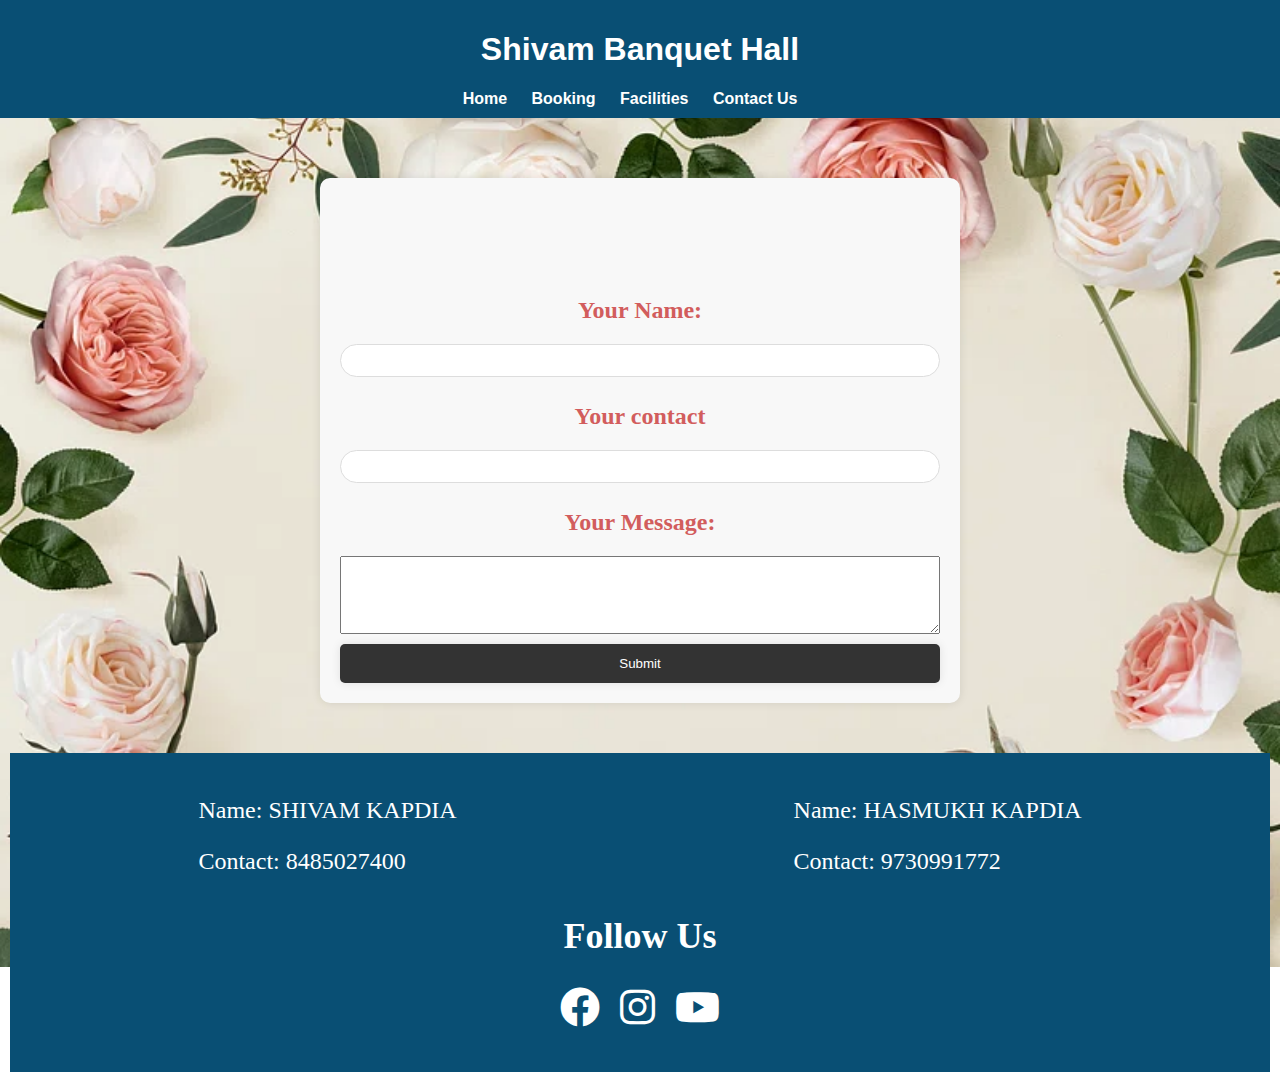
<file: Banquet Hall/web practice/contact.html>
<!DOCTYPE html>
<html lang="en">
<head>
    <meta charset="UTF-8">
    <meta name="viewport" content="width=device-width, initial-scale=1.0">
    <link rel="stylesheet" href="styles.css">
    <link rel="stylesheet" href="https://cdnjs.cloudflare.com/ajax/libs/font-awesome/6.0.0-beta3/css/all.min.css">

    <title>Shivam Banquet Hall</title>
</head>
<header>
    
    <h1>Shivam Banquet Hall</h1>
    <nav>
        <ul>
            <li><a href="index.html">Home</a></li>
            <li><a href="calender.html">Booking</a></li>
            <li><a href="facilities.html">Facilities</a></li>
            <li><a href="contact.html">Contact Us</a></li> <!-- Link to the contact form section -->
        </ul>
    </nav>
</header>
<!-- Add a unique class to the body element of the contact page -->
<body class="contact-page">
    <!-- Your existing HTML content for the contact page -->


    
    <section class="main-content">
        
        
    </div>

    <!-- Contact Form Section -->
    <section class="contact-form">
        <h1>Contact Us</h1>
        <form action="#" method="post">
            <label for="name">Your Name:</label>
            <input type="text" id="name" name="name" required>

            <label for="email">Your contact</label>
            <input type="email" id="email" name="email" required>

            <label for="message">Your Message:</label>
            <textarea id="message" name="message" rows="4" required></textarea>

            <button type="submit">Submit</button>
        </form>
    </section>
    

    <!-- Footer Section -->
<footer>
    <div class="contact-info">
        <div class="person-info">
            
            <p>Name: SHIVAM KAPDIA</p>
            <p>Contact: 8485027400</p>
        </div>
        <div class="person-info">
            <p>Name: HASMUKH KAPDIA</p>
            <p>Contact: 9730991772</p>
        </div>
    </div>
    
    <div class="social-media">
        <h2>Follow Us</h2>
        <ul>
            <li><a href="https://www.facebook.com/share/rh1xpDPgSyHZmJyq/?mibextid=qi2Omg" target="_blank"><i class="fab fa-facebook"></i></a></li>
            <li><a href="https://www.instagram.com/shivamkapdia?igsh=cHI1a3FuNWxsY3Bu" target="_blank"><i class="fab fa-instagram"></i></a></li>
            <li><a href="https://youtube.com/@shivamkapdia4907?si=vMIRtTvNxgl86q7P" target="_blank"><i class="fab fa-youtube"></i></a></li>
        </ul>
    </div>
</footer>

</body>
</html>
</file>
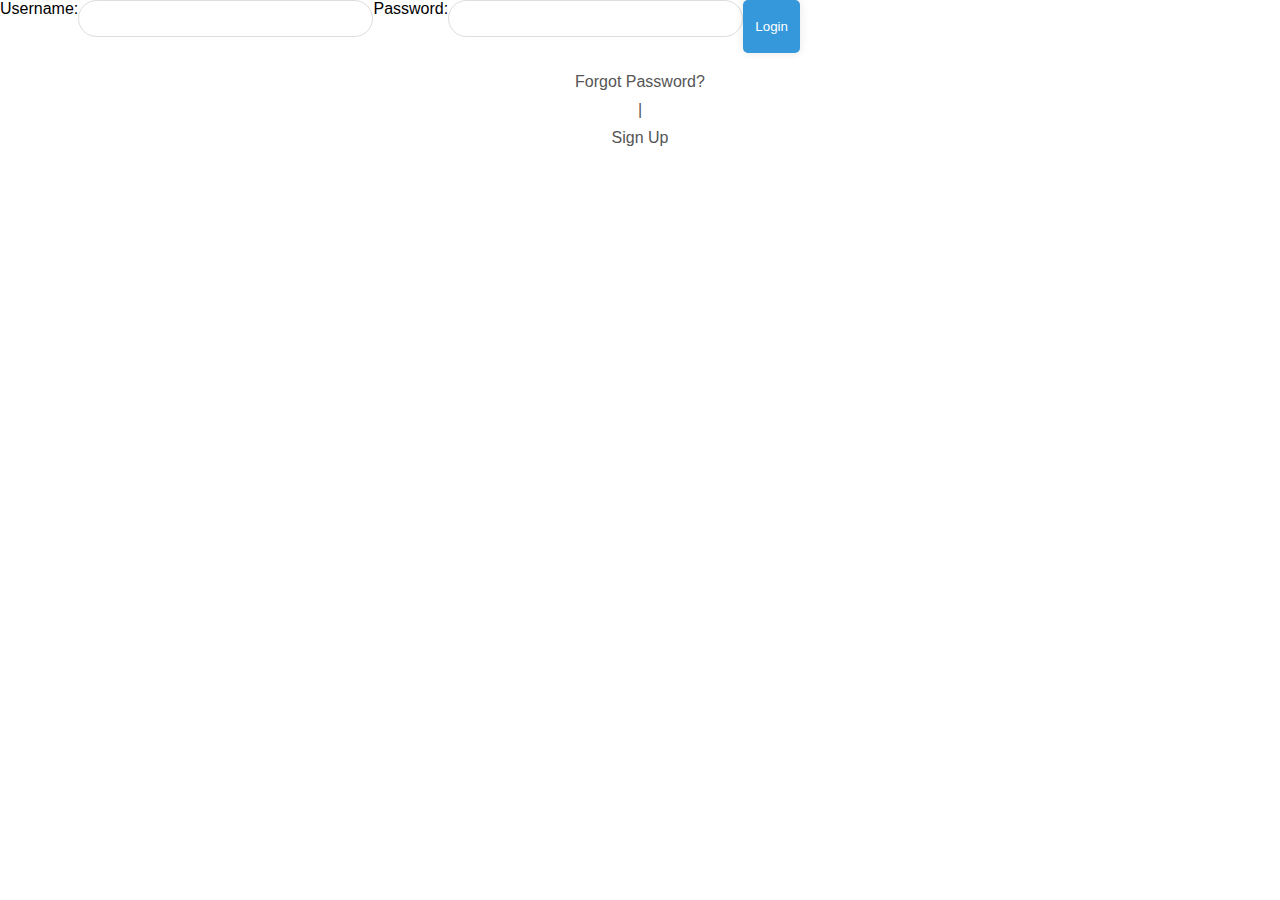
<file: Banquet Hall/web practice/login.html>
<!DOCTYPE html>
<html lang="en">
<head>
    <meta charset="UTF-8">
    <meta name="viewport" content="width=device-width, initial-scale=1.0">
    <link rel="stylesheet" href="styles.css">
    <link rel="stylesheet" href="https://cdnjs.cloudflare.com/ajax/libs/font-awesome/6.0.0-beta3/css/all.min.css">
    <title>Your Website</title>
</head>
<body>

    <!-- Login Box -->
    <div class="login-box" id="loginBox">
        <form>
            <label for="username">Username:</label>
            <input type="text" id="username" name="username" required>

            <label for="password">Password:</label>
            <input type="password" id="password" name="password" required>

            <button type="button" onclick="login()">Login</button>
        </form>
        <div class="options">
            <a href="#">Forgot Password?</a>
            <span> | </span>
            <a href="#">Sign Up</a>
        </div>
    </div>

    <!-- Rest of your website content -->

    <script>
        // JavaScript function to toggle the login box visibility
        function toggleLoginBox() {
            var loginBox = document.getElementById('loginBox');
            loginBox.style.display = (loginBox.style.display === 'none' || loginBox.style.display === '') ? 'block' : 'none';
        }

        // Function to handle the login (this is just for demonstration, actual authentication requires server-side logic)
        function login() {
            var username = document.getElementById('username').value;
            var password = document.getElementById('password').value;

            // Your authentication logic goes here (e.g., check against a predefined username and password)
            if (username === 'demo' && password === 'password') {
                alert('Login successful!'); // Replace with your actual login logic
                toggleLoginBox(); // Hide the login box on successful login
            } else {
                alert('Invalid username or password.'); // Replace with your actual login logic
            }
        }
    </script>
</body>
</html>
</file>
<file: Banquet Hall/web practice/styles.css>
body {
    font-family: 'Arial', sans-serif;
    margin: 0;
    padding: 0;
    display: flex;
    flex-direction: column;
    min-height: 100vh; /* Set minimum height to cover the entire viewport */
}

/*..........logo...............*/
/* Logo styling */



header {
   
    color: #fff;
    padding: 10px;
    text-align: center;
    
}

nav ul {
    list-style-type: none;
    margin: 0;
    padding: 0;
}

nav ul li {
    display: inline;
    margin-right: 20px;
}

nav a {
    text-decoration: none;
    color: #fff;
    font-weight: bold;
}

/* ... Your existing CSS code ... */

.image {
    
    color: #fff; /* Adjust text color for better visibility */
    margin-top: 20px;
    text-align: center;
}

/* ... Your existing CSS code ... */

.image {
    margin-top: 10px;
    text-align: center;
    
}

.image img {
    width: 1520px;
    height: 600px;
    flex-shrink: 0;
}



.main-content {
    padding: 10px;
    font-size: x-large;
    text-align: center;
    color: blueviolet;

    font-family: math;
    flex-grow: 1;

   
    }
    .main-content h1 {
        opacity: 0; /* Start with 0 opacity */
        font-size: 60px;
        animation: fadeIn 2s ease-in-out forwards; /* Animation duration: 2 seconds */

    }
    
    @keyframes fadeIn {
        from {
            opacity: 0;
            transform: translateY(-20px); /* Optional: Start slightly above its final position */
        }
        to {
            opacity: 1;
            transform: translateY(0);
        }
    }
    #map-container {
        margin-top: 20px;
    }
    
    #map-container iframe {
        width: 100%;
        height: 400px; /* Adjust the height as needed */
        border: 1px solid #c332a1; /* Add a border for better visual separation */
    }
    
    /* ... Your existing CSS code ... */
    #photo-container {
        position: relative;
        overflow: hidden;
        border: 2px solid #ddd; /* Add a border on all sides */
        margin: 10px 0; /* Add margin for space between the container and other elements */
    }
    
    .slide-photo {
        width: 100%;
        max-width: 500px; /* Adjust the max-width as needed */
        height: auto;
        display: inline-block;
        transition: transform 1s ease-in-out;
        border-right: 2px solid #ddd; /* Add a right border to separate images */
        margin-right: 10px; /* Add margin for space between adjacent photos */
    }
    
    /* Specify the maximum height for the image */
    .slide-photo img {
        max-height: 100%; /* Adjust the max-height as needed */
    }
    
    

/* ... Your existing CSS code ... */

.gallery {
    margin-top: 20px;
    
}

.gallery h3 {
    color: #333; /* Change the color as needed */
}

.gallery figure {
    margin: 0;
    padding: 10px;
    text-align: center;
    display: inline-block;
}

.gallery img {
    width: 100%;
    max-width: 300px; /* Adjust the max-width as needed */
    height: auto;
    border: 1px solid #ddd; /* Add a border for better visual separation */
    border-radius: 5px;
    transition: transform 0.3s ease-in-out;
}

.gallery img:hover {
    transform: scale(1.1); /* Scale up the image on hover */
}

.gallery figcaption {
    margin-top: 10px;
    color: #555; /* Caption text color */
}

.key-features {
    display: flex;
    justify-content: space-between;
    margin-top: 10px;
}

.left-feature,
.right-feature {
    flex: 1;
}

.left-feature h4,
.right-feature h4 {
    color: #333;
    font-size: 1.5em;
    margin-bottom: 10px;
}

.left-feature ul,
.right-feature ul {
    list-style-type: none;
    padding: 0;
}

.left-feature ul li,
.right-feature ul li {
    margin-bottom: 8px;
    color: #555;
}

/* Contact Form styling */
.contact-form {
    margin-top: 20px; /* Adjust the top margin as needed */
    padding: 20px;
    background-color: #f8f8f8;
    border-radius: 10px;
    box-shadow: 0 0 10px rgba(0, 0, 0, 0.1);
    text-align: center;
    max-width: 400px;
    margin: 50px ; /* Center the contact form */
    margin-left:auto ;
    margin-right: auto;
}

.contact-form h3 {
    color: #333;
    margin-bottom: 20px;
}

.contact-form form {
    display: grid;
    grid-gap: 10px;

}

.contact-form label {
    font-weight: bold;
    color: #333;
}

.contact-form input,
.contact-form textarea {
    width: 100%;
    padding: 8px;
    box-sizing: border-box;
}

.contact-form button {
    background-color: #333;
    color: #fff;
    padding: 10px;
    cursor: pointer;
    border: none;
    border-radius: 5px;
}

.contact-form button:hover {
    background-color: #555;
}

/* Right Image styling */
.right-image {
    margin-top: 20px; /* Add space between the contact form and the image */
    text-align: center;
    margin-right: 20px;
    margin-left: 20px;
    HEIGHT:50%;

}

.right-image img {
    max-width: 100%; /* Make sure the image doesn't exceed its container */
    border-radius: 5px; /* Optional: Add border-radius for rounded corners */
}

footer {
   background-color:#094f74;
   
    color: #fff;
    padding: 20px;
    text-align: center;
}

.contact-info {
    display: flex;
    justify-content: space-around;
    margin-bottom: 20px;
}

.person-info {
    text-align: left;
}

.person-info h4 {
    color: #fff;
    margin-bottom: 10px;
}

.social-media ul {
    list-style-type: none;
    padding: 0;
    display: flex;
    justify-content: center;
}

.social-media li {
    margin: 0 10px;
}

.social-media a {
    color: #fff;
    text-decoration: none;
    text-size-adjust: auto;
}

.social-media i {
    font-size: 40px;
}


/*..........css for booking ...........*/




body {
    font-family: 'Arial', sans-serif;
    margin: 10px;
    padding: 0;
    display: flex;
    flex-direction: column;
    min-height: 100vh;
}

header {
   background-color:#094f74;
    color: #fff;
    padding: 10px;
    text-align: center;
}

/* Additional CSS for background styling */
.background-image {
    /* Replace 'your-image.jpg' with the path to your background image */
    background-image: url('18.png');
    background-size: 100%; /* Adjust as needed */
    background-position: center center;
    background-attachment: fixed; /* Ensures the background remains fixed while scrolling */
    background-repeat: no-repeat;
    color: #fff; /* Adjust text color for better visibility */
}

/* Rest of your existing CSS code */


.booking-form-container {
    display: flex;
    justify-content: center;
    align-items: center;
    height: 100vh;
}

form {
    display: flex;
    max-width: 800px;
    width: 100%;
}

.credentials,
.booking-options {
    flex: 1;
    padding: 20px;
    border-right: 2px solid #ddd;
}
/* Additional styling for improved aesthetics */

.credentials label,
.booking-options h3,
.booking-options label {
    font-weight: bold;
    color: #333;
    
}

.credentials,
.booking-options {
    padding: 20px;
    margin-top: 10px;
    background-color: #a4ceea;
    border-radius: 10px;
    box-shadow: 0 0 10px rgba(0, 0, 0, 0.1);
    text-align: left;
    max-width: 500px;
    margin: 180px;
    margin-top: 10px;
    
   
}

input[type="checkbox"] {
    margin-right: 8px;
    width:23px;
}

/* Add responsive styling if needed */

@media (max-width: 600px) {
    form {
        flex-direction: column;
    }

    .credentials,
    .booking-options {
        border: none;
        padding: 20px;
    }
}

.booking-options {
    padding-left: 20px;
}

label {
    display: block;
    margin-bottom: 8px;
}

input {
    padding: 10px;
    margin-bottom: 16px;
    border: 1px solid #ddd;
    border-radius: 20px;
    width:300px;
}


button {
    background-color: #333;
    color: #fff;
    padding: 12px;
    cursor: pointer;
    border: none;
    border-radius: 5px;
    transition: background-color 0.3s ease-in-out;
}

button:hover {
    background-color: #555;
}

/*.............marrage...................*/

.gallery_1 {
    margin-top: 20px;
    display: flex;
    flex-wrap: wrap;
    justify-content: space-around;
}

.gallery_1 figure {
    margin: 10px;
    text-align: center;
}

.gallery-photo {
    width: 100%;
    max-width: 300px;
    height: auto;
    border: 2px solid #ddd;
    border-radius: 10px;
    transition: transform 0.3s ease-in-out;
}

.gallery-photo:hover {
    transform: scale(1.1);
}

.gallery figcaption {
    margin-top: 10px;
    color: #555;
}
/*......................contact form...............*/



/* Apply background styles only to the body with the 'contact-page' class */
body.contact-page {
    background-image: url('28.png'); /* Replace '28.png' with the path to your background image */
    background-size:contain;
    background-position: center;
    background-repeat: no-repeat;
}

/* Contact Form styling */
.contact-form {
    padding: 20px;
    border-radius: 10px;
    box-shadow: 0 0 10px rgba(0, 0, 0, 0.1);
    text-align: center;
    max-width: 600px;
    margin: 50px auto; /* Center the contact form */
}

/* ... (Your existing styles) ... */


/* Contact Form styling */
.contact-form {
    padding: 20px;
    border-radius: 10px;
    box-shadow: 0 0 10px rgba(0, 0, 0, 0.1);
    text-align: center;
    max-width: 600px;
    margin: 50px auto; /* Center the contact form */
}

.contact-form h1 {
    color: #333;
    margin-bottom: 30px;
    margin-top: initial;
}

.contact-form form {
    display: grid;
    grid-gap: 10px;
}

.contact-form label {
    font-weight: bold;
    color: #d25d5d;
}

.contact-form input,
.contact-form textarea {
    width: 100%;
    padding: 8px;
    box-sizing: border-box;
}

.contact-form button {
    background-color: #333;
    color: #fff;
    padding: 12px;
    cursor: pointer;
    border: none;
    border-radius: 5px;
    transition: background-color 0.3s ease-in-out;
}

.contact-form button:hover {
    background-color: #555;
}

/* Footer styling */
footer {
    background-color: #094f74;
    color: #fff;
    padding: 20px;
    text-align: center;
}

.contact-info {
    display: flex;
    justify-content: space-around;
    margin-bottom: 20px;
}

.person-info {
    text-align: left;
}

.person-info p {
    color: #fff;
    margin-bottom: 10px;
}

.social-media ul {
    list-style-type: none;
    padding: 0;
    display: flex;
    justify-content: center;
}

.social-media li {
    margin: 0 10px;
}

.social-media a {
    color: #fff;
    text-decoration: none;
    text-size-adjust: auto;
}

.social-media i {
    font-size: 40px;
}

/*...............login.........................*/

/* ... Your existing styles ... */

/* Login Modal styling 

            <h2>Login</h2>
            <form action="#" method="post" onsubmit="handleLogin()">
                <label for="username">Username:</label>
                <input type="text" id="username" name="username" required>
    
                <label for="password">Password:</label>
                <input type="password" id="password" name="password" required>
    
                <button type="submit">Login</button>
                <p>Don't have an account? <button onclick="openSignUpModal()">Sign Up</button></p>
        
                <div class="options">
                    <a href="#" onclick="forgotPassword()">Forgot Password?</a>
                    <span>or</span>
                    <div class="social-logins">
                        <a href="https://accounts.google.com/v3/signin/identifier?authuser=0&continue=https%3A%2F%2Fmail.google.com%2Fmail&ec=GAlAFw&hl=en&service=mail&flowName=GlifWebSignIn&flowEntry=AddSession&dsh=S-2113536181%3A1706536249754616&theme=glif" onclick="loginWithGoogle()">
                            <img src="29.png" alt="Google Logo">
                        </a>
                        <a href="#" onclick="loginWithTwitter()">
                            <img src="27.png" alt="Twitter Logo">
                        </a>
                    </div>
                </div>
            </form>
        </div>
    </div>*/
.modal {
    
    position: fixed;
    top: 0;
    left: 0;
    width: 100%;
    height: 100%;
    background-color: rgba(0, 0, 0, 0.5);
    justify-content: center;
    align-items: center;
}

.modal-content {
    background-color: #fff;
    padding: 20px;
    border-radius: 10px;
    max-width: 400px;
    margin: auto;
    position: relative;
    box-shadow: 0 0 10px rgba(0, 0, 0, 0.3); /* Added box shadow for better visibility */
}

.close {
    position: absolute;
    top: 10px;
    right: 10px;
    font-size: 20px;
    cursor: pointer;
    color: #555; /* Changed color for better visibility */
}

.modal h2 {
    text-align: center;
    color: #333; /* Added color for consistency */
}

.modal form {
    display: grid;
    grid-gap: 10px;
}

.modal label {
    font-weight: bold;
    color: #555; /* Changed color for better visibility */
}

.modal input {
    width: 100%;
    padding: 10px; /* Adjusted padding for better input appearance */
    box-sizing: border-box;
    border: 1px solid #ddd; /* Added border for better input visibility */
    border-radius: 5px; /* Added border-radius for a softer look */
}

.modal button {
    background-color: #18c24e;
    color: #fff;
    padding: 10px;
    cursor: pointer;
    border: none;
    border-radius: 5px;
    width: 100%;
}

.modal button:hover {
    background-color: #555;
}

.options {
    text-align: center;
    margin-top: 10px;
}

.options a {
    text-decoration: none;
    color: #555; /* Changed color for better visibility */
}

.options span {
    margin: 0 10px;
    color: #555; /* Changed color for better visibility */
}
/* ... Existing CSS code ... */


.modal {
    position: fixed;
    top: 50%;
    left: 50%;
    transform: translate(-50%, -50%);
    width: 100%;
    height: 100%;
    background-color: rgba(0, 0, 0, 0.5);
    display: flex;
    justify-content: center;
    align-items: center;
    z-index: 1; /* Ensure the modal is on top of other elements */
}

.modal-content {
    background-color: rgba(255, 255, 255, 0.9);
    padding: 69px;
    border-radius: 10px;
    max-width: 400px;
    width: 100%; /* Adjusted width to 100% */
    box-shadow: 0 0 10px rgba(0, 0, 0, 0.3);
    background-image: url('32.jpg');
    background-size: cover;
    background-position: center;
    background-repeat: no-repeat;
}



.options {
    margin-top: 20px;
    display: flex;
    flex-direction: column;
    align-items: center;
    color: #333; /* Change the text color as needed */
}

.options span {
    color: #555;
    margin: 10px 0;
}

.social-logins {
    display: flex;
    margin-top: 10px; /* Adjust the top margin as needed */
}

.social-logins a {
    margin: 0 10px;
}

.social-logins img {
    width: 40px; /* Adjust the width as needed */
    height: 40px; /* Adjust the height as needed */
    cursor: pointer;
}

form p {
    color: #777; /* Change the text color as needed */
    margin-top: 40px; /* Adjust the top margin as needed */
}

form button {
    background-color: #3498db; /* Change the button color as needed */
    color: #fff; /* Change the text color as needed */
    padding: 12px;
    cursor: pointer;
    border: none;
    border-radius: 5px;
    transition: background-color 0.3s ease-in-out;
}

form button:hover {
    background-color: #2980b9; /* Change the button color on hover as needed */
}

/* ... Existing CSS code ... */
/* Your existing styles */

/* Booking Phases styling */
.booking-phases {
    display: flex;
    justify-content: space-around;
    align-items: center;
    margin-top: 20px;
}

.phase {
    text-align: center;
    color: #555;
}

.phase span {
    display: block;
    font-size: 24px;
    font-weight: bold;
    margin-bottom: 5px;
}

/* Additional styling for active phase */
.phase.active {
    color: #18c24e; /* Adjust the color for the active phase */
}

/* Your existing styles */


.progress-line {
    display: flex;
    align-items: center;
    justify-content: space-between;
    padding: 20px;
}

.node {
    width: 30px;
    height: 30px;
    background-color: #ddd;
    border-radius: 50%;
    display: flex;
    align-items: center;
    justify-content: center;
    font-weight: bold;
    color: #333;
}

.completed {
    background-color: #18c24e; /* or any color to indicate completion */
}

.line {
    height: 2px;
    width: 217px; /* Adjust the length of the line as needed */
    background-color: #ddd;
}

.booking-form-container {
    display: flex;
    justify-content: center;
    align-items: center;
    height: 100vh;
}

button {
    background-color: #333;
    color: #fff;
    padding: 12px;
    cursor: pointer;
    border: none;
    border-radius: 5px;
    transition: background-color 0.3s ease-in-out;
}

button:hover {
    background-color: #555;
}
/*.............. booking facitiy........*/body {
    font-family: 'Arial', sans-serif;
    margin: 0;
    padding: 0;
}

header {
    background-color: #094f74;
    color: #fff;
    padding: 10px;
    text-align: center;
}

.booking-container {
    display: flex;
    justify-content: center;
    align-items: center;
    height: 12vh; /* Adjusted height to center at the top */
}

.step {
    display: flex;
    align-items: center;
}

.circle {
    width: 40px;
    height: 40px;
    border-radius: 50%;
    background-color: #333;
    color: #fff;
    display: flex;
    justify-content: center;
    align-items: center;
    font-size: 1.2em;
}

.line {
    height: 2px;
    background-color: #333;
    flex: 1;
}


/* Your existing CSS styles */

.completed {
    background-color: #18c24e; /* or any color to indicate completion */
}

/* Add this CSS to your styles.css file or in a style block within the HTML */
/* Add this CSS to your existing styles.css or create a new one */

.menu-item {
    display: flex;
    justify-content: space-between;

    padding: 10px;
    padding: 25px;
    background-color:#d87676;
    border-radius: 10px;
    box-shadow: 0 0 10px rgba(0, 0, 0, 0.1);
    text-align: left;
    max-width: 500px;
    margin: 10px;
    margin-left: 200px;
    padding: 20px;
}


.item-details {
    display: flex;
    flex-direction: column;
}

.item-controls {
    display: flex;
    flex-direction: column;
}

.quantity,
.add-to-cart {
    margin-top: 5px;
}
#cart,
#summaryContainer {
    text-align: center;

}
#cart {
    background-color: #3498db; /* Set your desired background color */
    padding: 20px; /* Add padding for better visual appeal */
    border-radius: 10px; /* Optional: Add border-radius for rounded corners */
    transition: background-color 0.3s ease; /* Add smooth transition effect */
}

#cart:hover {
    background-color: #2980b9; /* Set a different color on hover */
}

#cartList,
#summaryList {
    list-style-type: none;
    padding: 0;
}

#cartList li,
#summaryList li {
    margin-bottom: 10px;
}

#cart-total,
#summaryContainer {
    margin-top: 20px;
    padding: 10px;
    margin-top: 10px;
    padding: 15px;
    background-color: #a4ceea;
    border-radius: -26px;
    box-shadow: 0 0 10px rgba(0, 0, 0, 0.1);
    text-align: left;
    width: 716px;
    margin-left: 313px;
    margin-top: 219px;
}
    


#cart-total button,
#summaryContainer button {
    padding: 10px;
    background-color: #4CAF50;
    color: white;
    margin-top: 40px;
    border: none;
    border-radius: 4px;
    cursor: pointer;
}

#cart-total button:hover,
#summaryContainer button:hover {
    background-color: #45a049;
}

#cart-total p,
#summaryContainer p {
    margin: 0;
}
/* Add this CSS to your existing styles.css or create a new one */

.menu-item1 {
    display: flex;
    justify-content: space-between;
    padding: 10px;
    padding: 20px;
    background-color: #d87676;
    border-radius: 10px;
    box-shadow: 0 0 10px rgba(0, 0, 0, 0.1);
    text-align: left;
    max-width: 500px;
    margin: 10px;
    margin-left: 800px;
    margin-top: -198px;
}

.menu-item1 .item-details,
.menu-item1 .item-controls {
    text-align: center;
    display: flex;
    flex-direction: column;

}
.menu-item2 {
    display: flex;
    justify-content: space-between;
    padding: 10px;
    padding: 20px;
    background-color: #d87676;
    border-radius: 10px;
    box-shadow: 0 0 10px rgba(0, 0, 0, 0.1);
    text-align: left;
    max-width: 500px;
    margin: 10px;
    margin-left: 800px;
    margin-top: -198px;
}

.menu-item2 .item-details,
.menu-item2 .item-controls {
    text-align: center;
    display: flex;
    flex-direction: column;

}
/* Add this CSS to your existing styles.css or create a new one */

/* Style for the date selection container */
.date-selection-container {
    text-align: center;
    padding: 20px;
    background-color: #f5f5f5;
    border-radius: 10px;
    box-shadow: 0 0 10px rgba(0, 0, 0, 0.1);
    max-width: 400px;
    margin: 20px auto;
}

/* Style for the form inside the date selection container */
#date-selection-form {
    display: flex;
    flex-direction: column;
    align-items: center;
}

/* Style for the label */
label {
    margin-bottom: 10px;
}

/* Style for the input[type="date"] */
input[type="date"] {
    padding: 8px;
    border: 1px solid #ccc;
    border-radius: 5px;
}

/* Style for the submit button */
button {
    padding: 10px;
    box-shadow: 0 0 10px rgba(0, 0, 0, 0.1);
    color: white;
    border: none;
    border-radius: 4px;
    cursor: pointer;
}


    /*...............................*/



    #calendar-container {
        display: flex;
        align-items: center;
        justify-content: center;
        flex-direction: column;
        font-family: "Baloo";
        padding-top: 60px;
    }
    
    #calender-wrapper {
        position: relative;
        border: 6px solid #FF6B6B;
        border-radius: 10px;
        overflow: hidden;
        margin-top: 20px; /* Adjust the margin as needed */
    }
    
    #calender-content .calendar__item {
        cursor: pointer;
        padding: .5em .75em;
        border: 1px solid #ccc; /* Add a border to each date */
        margin: 5px; /* Add some margin between dates */
    }
    
    #calender-content .calendar__item:hover {
        background-color: #e0e0e0; /* Change background color on hover */
    }
    /*.......faility........*/
   
/* Your existing styles go here */

/* Facility section styles */z
.facility-container {
    display: flex;
    justify-content: space-around;
    align-items: center;
    margin-top: 20px;
}

.facility-item {
    width: 150px;
    background-color: #158924;
    color: #fff;
    padding: 10px;
    cursor: pointer;
    text-align: center;
}
/* Facility section styles */
.facility-container {
    display: flex;
    justify-content: space-around;
    align-items: center;
    margin-top: 20px;
}

.facility-item {
    width: 300px;
    background-color: #158924;
    color: #fff;
    padding: z;
    cursor: pointer;
    height: 270px;
    text-align: center;
    border-radius: 6px;
    box-shadow: 0 4px 8px rgba(0, 0, 0, 0.1);
    transition: transform 0.3s ease-in-out;
}


.facility-item:hover {
    transform: translateY(-5px);
}


/* Popup styles (similar to the previous example) */
.facility-item {
    position: relative;
    width: 300px;
    height: 270px;
    background-color: #ffffff;
    color: #30d82d;
    border-radius: 6px;
    box-shadow: 0 4px 8px rgba(0, 0, 0, 0.1);
    transition: transform 0.3s ease-in-out;
    cursor: pointer;
    overflow: hidden;
}

.image-box {
    height: 70%;
    overflow: hidden;
}

.image-box img {
    width: 100%;
    height: 100%;
    object-fit: cover;
    border-top-left-radius: 6px;
    border-top-right-radius: 6px;
}

.content {
    padding: 50px;
    text-align: center;
    font-size:25px;
}

.title {
    font-weight: bold;
    font-size: 1.2rem;
}

.details {
    font-size: 0.9rem;
}


#facilityPopup h2 {
    color: #333;
    margin-bottom: 10px;
}

#facilityPopup p {
    color: #555;
}

#facilityPopup span {
    color: #6352d4;
    font-weight: bold;
}
.popup {
    /* ... existing styles ... */
    display: none;
    position: fixed;
    top: 70%;
    left: 50%;
    transform: translate(-50%, -50%);
    padding: 20px;
    background: #fff;
    box-shadow: 0px 0px 10px 0px rgba(0, 0, 0, 0.1);
    border-radius: 10px;
    text-align: left;
}

.popup img {
    display: block;
    margin: 0 auto;
    width: 140px;
    height: 140px;
    object-fit: cover;
    border-radius: 50%;
    margin-bottom: 60px;
}

.popup h2, .popup p {
    margin: 0;
    padding-left: 10px; /* Adjust this value for left spacing */
}
.popup {
    /* ... existing styles ... */
    width: 80%; /* Adjust the width as needed */
    max-width: 600px; /* Set a maximum width if necessary */
}

.popup-content {
    display: flex;
}

.popup img {
    display: block;
    margin: 0 auto;
    width: 140px;
    height: 140px;
    object-fit: cover;
    border-radius: 50%;
    margin-bottom: 50px;
}

.text-content {
    padding: 70px;
}

.text-content p#decorationExperience {
    color: white;
    margin-bottom: 10px;
}

.gallery-button {
    margin-top: 10px;
    padding: 8px 12px;
    background-color: #007BFF; /* Different color for the gallery button */
    color: white;
    border: none;
    border-radius: 4px;
    cursor: pointer;
}

.gallery-button:hover {
    background-color: #0056b3; /* Hover color for the gallery button */
}
/* Your existing CSS styles go here */
/* ................payment.......... */
</file>
